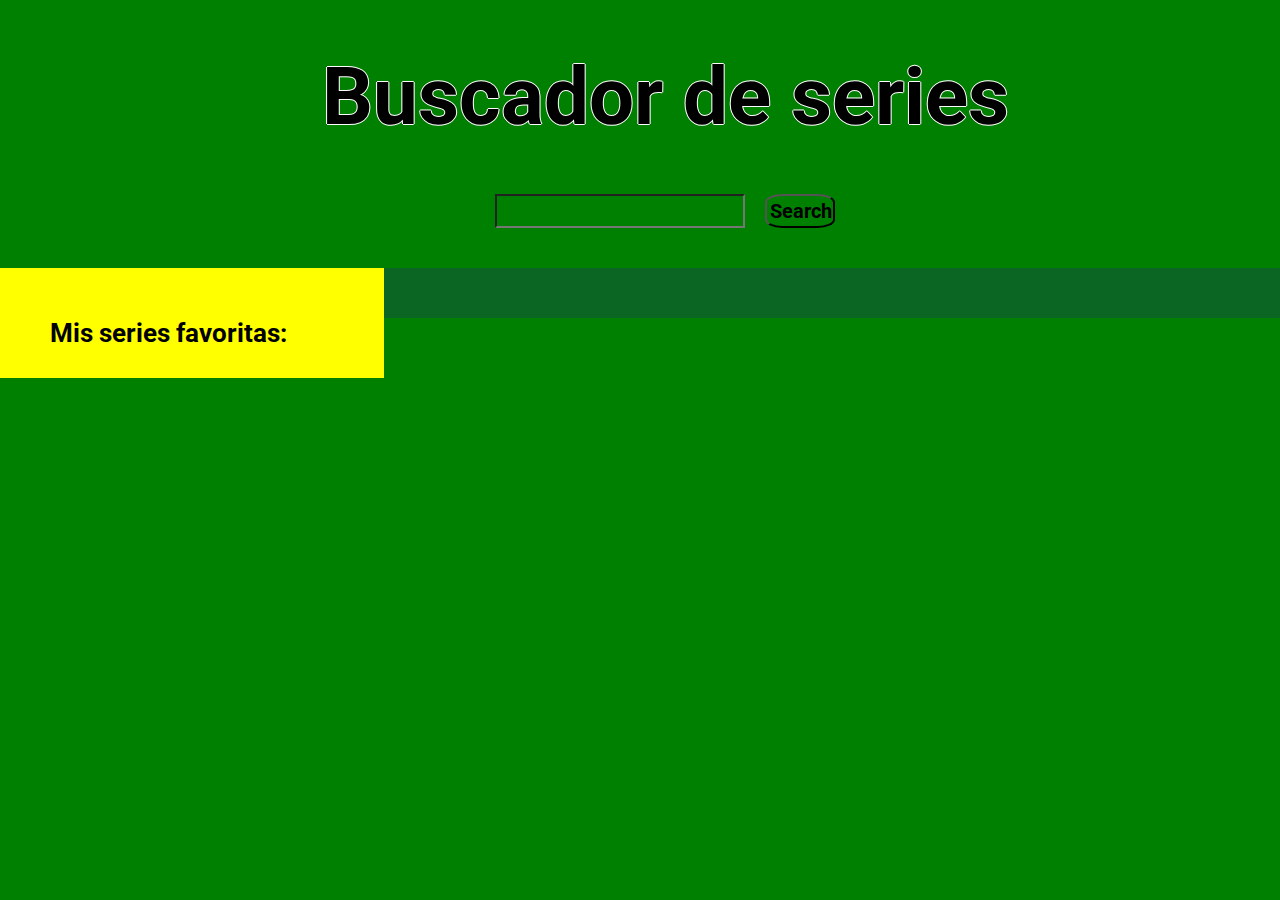
<file: docs/index.html>
<!DOCTYPE html>
<html lang="es">
    
    <head>
        <meta charset="UTF-8" />
        <meta name="viewport" content="width=device-width, initial-scale=1" />
        <title>Adalab Examen Javascript - Eli Alkorta</title>
        <link href="https://fonts.googleapis.com/css?family=Roboto&display=swap"
        rel="stylesheet" />
        <link rel="stylesheet" href="./assets/css/main.css" />
    </head>
    
    <body>
        <div class="page">
            <header class="header">
                 <h1 class="title">Buscador de series</h1> 
                <div class="input-container">
                    <input id="series-name" type="text" name="series-name" />
                    <button type="button" class="search-button">Search</button>
                </div>
            </header>
            <main class="main-content-container">
                <section class="favourite-series">
                     <h2 class="subtitle">Mis series favoritas:</h2> 
                    <button type="button" class="deleteAllButton">BORRAR TODAS</button>
                    <ul class="favourites-list"></ul>
                </section>
                <section class="consulted-series">
                    <ul class="consulted-list"></ul>
                </section>
            </main>
        </div>
        <script type="text/javascript" src="./assets/js/main.js"></script>
    </body>

</html>
</file>
<file: docs/assets/css/main.css>
* {-webkit-box-sizing: border-box;box-sizing: border-box;margin: 0;padding: 0;list-style-type: none;background: green;}.header {margin-left: 50px;margin-bottom: 40px;}.title {padding-top: 50px;padding-bottom: 50px;font-family: "roboto";font-size: 80px;text-align: center;text-shadow: -1px 0 white, 0 1px white, 1px 0 white, 0 -1px white;}.input-container {display: -webkit-box;display: -ms-flexbox;display: flex;-webkit-box-orient: horizontal;-webkit-box-direction: normal;-ms-flex-direction: row;flex-direction: row;-webkit-box-pack: center;-ms-flex-pack: center;justify-content: center;}.input-container #series-name {width: 250px;padding: 2px;font-family: "roboto";font-size: 18px;font-weight: bold;}.input-container #series-name:focus {border-color: black;background: white;}.input-container .search-button {font-family: "roboto";font-size: 20px;font-weight: bold;width: 70px;margin-left: 20px;padding: 3px;border-radius: 25%;}.input-container .search-button:focus {border: solid 2px black;color: white;background: black;}.main-content-container {width: 100%;display: -webkit-box;display: -ms-flexbox;display: flex;-webkit-box-orient: horizontal;-webkit-box-direction: normal;-ms-flex-direction: row;flex-direction: row;-ms-flex-wrap: wrap;flex-wrap: wrap;}.favourite-series {padding-top: 50px;width: 30%;height: 100%;display: -webkit-box;display: -ms-flexbox;display: flex;-webkit-box-orient: vertical;-webkit-box-direction: normal;-ms-flex-direction: column;flex-direction: column;padding-left: 50px;background: yellow;}.favourite-series .deleteAllButton {margin-bottom: 30px;margin-right: 20px;padding: 10px;width: 78px;border-radius: 70%;border-style: solid;border-color: black;background-color: red;-ms-flex-item-align: end;align-self: flex-end;}.favourite-series .deleteAllButton.hidden {display: none;}.favourite-series .container {display: -webkit-box;display: -ms-flexbox;display: flex;-webkit-box-orient: horizontal;-webkit-box-direction: normal;-ms-flex-direction: row;flex-direction: row;-webkit-box-align: center;-ms-flex-align: center;align-items: center;}.favourite-series .subtitle {padding-bottom: 30px;font-family: "roboto";background: yellow;font-size: 26px;}.favourite-series .container {background: yellow;}.favourite-series img {width: 120px;padding-bottom: 20px;background: yellow;}.favourite-series .erase-button {margin-left: 20px;border: solid 2px black;padding: 2px;font-family: "roboto";font-size: 18px;}.favourite-series .main-title {padding-left: 10px;font-family: "roboto";font-weight: bold;background: yellow;}.consulted-series {background: #0b6623;padding-top: 50px;width: 70%;height: 100%;display: -webkit-box;display: -ms-flexbox;display: flex;-webkit-box-orient: vertical;-webkit-box-direction: normal;-ms-flex-direction: column;flex-direction: column;-webkit-box-align: center;-ms-flex-align: center;align-items: center;}.consulted-list {background: #0b6623;display: -webkit-box;display: -ms-flexbox;display: flex;-webkit-box-orient: horizontal;-webkit-box-direction: normal;-ms-flex-direction: row;flex-direction: row;-ms-flex-wrap: wrap;flex-wrap: wrap;}.list-item1 {background: #0b6623;margin-right: 40px;margin-left: 30px;margin-top: 10px;}.main-title1 {margin-bottom: 20px;font-family: "roboto";font-size: 20px;font-weight: bold;background: transparent;text-align: center;display: -webkit-box;display: -ms-flexbox;display: flex;-webkit-box-orient: vertical;-webkit-box-direction: normal;-ms-flex-direction: column;flex-direction: column;-webkit-box-align: center;-ms-flex-align: center;align-items: center;}.red {background: red;border-radius: 7%;padding-bottom: 15px;}
</file>
